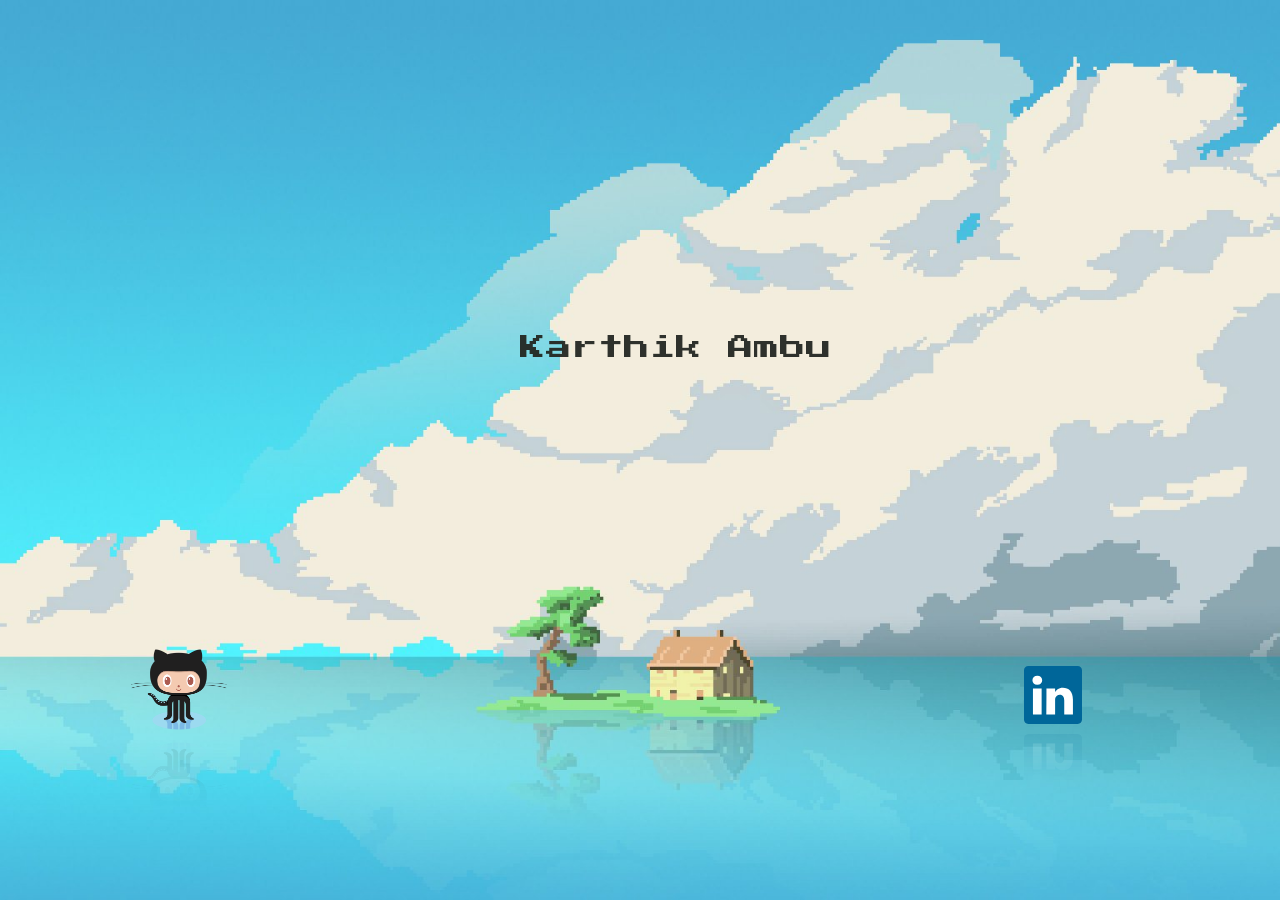
<file: index.html>
<!DOCTYPE html>
<html lang="en">
  <head>
    <meta name="viewport" content="width=device-width, initial-scale=1">
    <meta charset="UTF-8">
    <meta name="description" content="Ambu Karthik is a student developer and a curious person who has worked on various fields under Computer Science.">
    <meta name="keywords" content="Ambu Karthik, Developer, Web, student">
    <meta name="author" content="Ambu Karthik">
    <meta name="google-site-verification" content="I5nja46It4xzm7TSxWyNw6i78ybR-LL4Jr3kXii9ytc" />
    <meta name="google" content="notranslate">
    <link rel="stylesheet" type="text/css" href="style.css">
    <link rel="icon" type="image/png" href="images/pfp_art.png" sizes="10x10">
    <title>Karthik Ambu</title>
  </head>

  <body>
    <div class="name" id="name">Karthik Ambu</div>
    <a href="https://github.com/dragonfist453" target="_blank">
      <img class="octocat" src="images/Octocat.png" alt="Octocat-Github">
    </a>
    <a href="https://www.linkedin.com/in/karthik-ambu-365b3510b/" target="_blank">
      <img class="linkedin" src="images/linkedin-icon-2.svg" alt="Linkedin-Logo">
    </a>

    <div hidden>
      <p>
        A software engineer currently doing a degree at UCL. 
      </p>
    </div>
  </body>

</html>
</file>
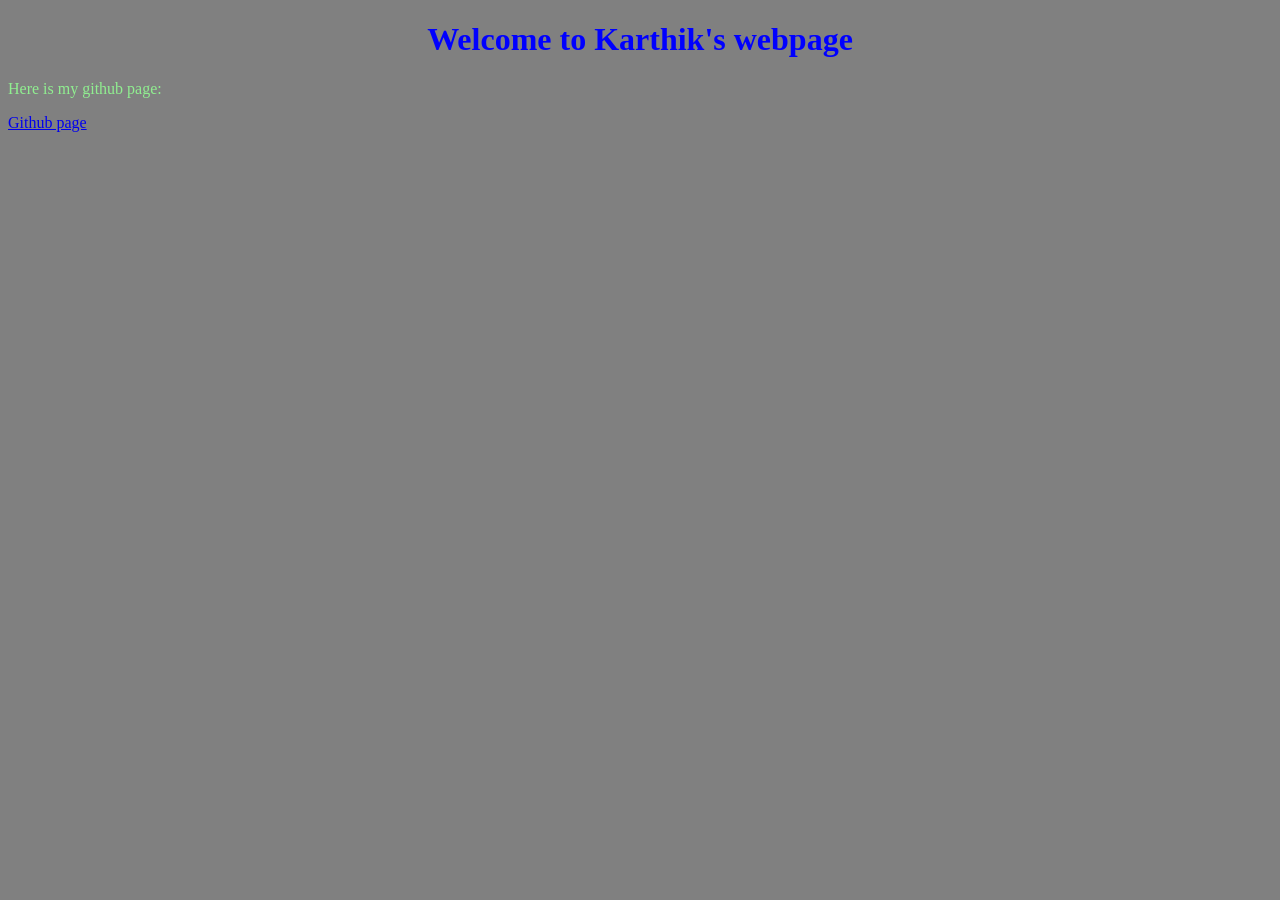
<file: Mywebpage.html>
<!DOCTYPE html>
<html>

    <style>
            body {background-color: grey;}
            h1 {text-align: center;color:blue}
            p {text-align: left;color:lightgreen}
    </style>

    <title> HTML Tutorial </title>

    <body>
        <h1> Welcome to Karthik's webpage </h1>
        <p> Here is my github page: </p>
        <a href = "https://github.com/dragonfist453/">Github page </a>
    </body>

</html>
</file>
<file: style.css>
body {
    background-color: #4ee4f5;
    background: url('/images/house_island.jpg') no-repeat center center fixed;
    -webkit-background-size: cover;
    -moz-background-size: cover;
    -o-background-size: cover;
    background-size: cover;
}
@font-face {
    font-family: 'Press Start 2P';
    font-style: normal;
    font-weight: 400;
    font-display: swap;
    src: url('/fonts/PressStart2P-Regular.ttf');
}
.name {
    position: absolute;
    bottom: 60%;
    right: 35%;
    font-size: 2vw;
    font-family: 'Press Start 2P', cursive;
    color: #232722f2; 
    opacity: 0;
    animation: fadeInAnimation ease 3s; 
    animation-iteration-count: 1; 
    animation-fill-mode: forwards; 
}
@keyframes fadeInAnimation { 
    0% { 
        opacity: 0; 
    } 
    100% { 
        opacity: 1; 
    } 
} 
.octocat {
    position: absolute;
    bottom: 20%;
    left: 10%;
    right: 80%;
    top: 72%;
    width: 8vw;
    height: 6.5vw;
    transition: 0.2s;
}
.octocat:hover {
    bottom: 20%;
    left: 9.5%;
    right: 81%;
    top: 71%;
    width: 9vw;
    height: 7.5vw;
    transition: 0.2s;
    filter: drop-shadow(0 0 0.75rem #AAAAAA);
}
.linkedin {
    position: absolute;
    bottom: 15%;
    right: 10%;
    left: 80%;
    top: 74%;
    width: 4.5vw;
    height: 4.5vw;
    transition: 0.2s;
}
.linkedin:hover {
    bottom: 14%;
    right: 10.25%;
    left: 79.75%;
    top: 73.5%;
    width: 5vw;
    height: 5vw;
    transition: 0.2s;
    filter: drop-shadow(0 0 0.75rem #AAAAAA);
}
img {
    -webkit-box-reflect: below 10px -webkit-gradient(linear, left top, left bottom, from(transparent), color-stop(20%, transparent) , to(rgba(250, 250, 250, 0.1)));
}

@media only screen and (max-width: 500px)  {
    .name {
        position: absolute;
        bottom: 60%;
        right: 25%;
        font-size: 4vw;
        font-family: 'Press Start 2P', cursive;
        color: #232722f2; 
        opacity: 0;
        animation: fadeInAnimation ease 3s; 
        animation-iteration-count: 1; 
        animation-fill-mode: forwards; 
    }
    @keyframes fadeInAnimation { 
        0% { 
            opacity: 0; 
        } 
        100% { 
            opacity: 1; 
        } 
    } 
    .octocat {
        position: absolute;
        top: 75%;
        left: 5%;
        width: 24vw;
        height: 20vw;
        transition: 0.2s;
    }
    .octocat:hover {
        top: 75%;
        left: 4.5%;
        width: 25vw;
        height: 21vw;
        transition: 0.2s;
        filter: drop-shadow(0 0 0.75rem #AAAAAA);
    }
    .linkedin {
        position: absolute;
        top: 77.5%;
        left: 75%;
        width: 17vw;
        height: 14.5vw;
        transition: 0.2s;
    }
    .linkedin:hover {
        top: 77.5%;
        left: 74.75%;
        width: 18vw;
        height: 16vw;
        transition: 0.2s;
        filter: drop-shadow(0 0 0.75rem #AAAAAA);
    }    
}
</file>
